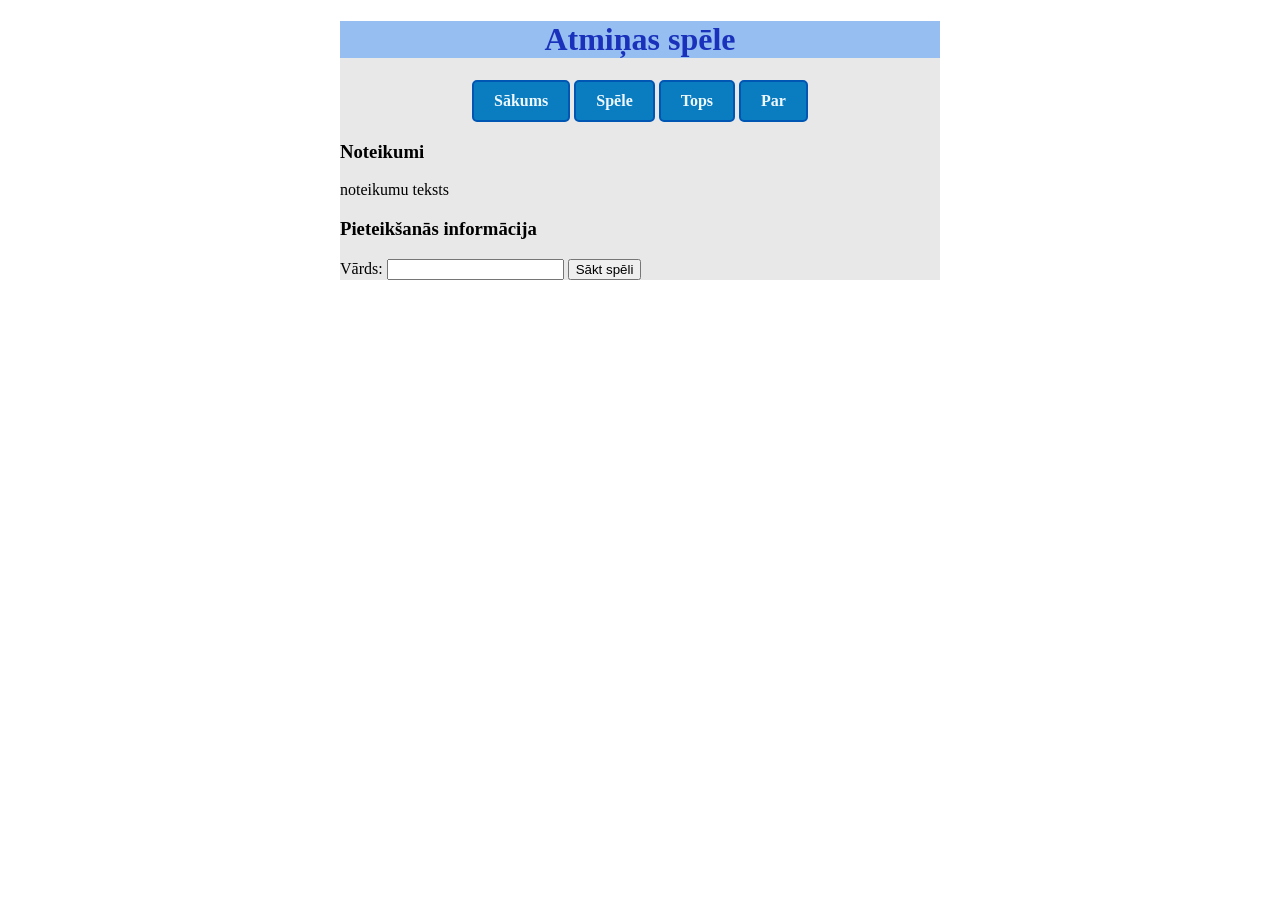
<file: index.html>
<!DOCTYPE html>
<html lang="lv">
<head>
    <meta charset="UTF-8">
    <meta name="viewport" content="width=device-width, initial-scale=1.0">
    <title>Atmiņas spēle</title>
    <link href="style.css" rel="stylesheet">
</head>
<body>
    <div class="ietvars"><!--pelēkais laukums-->
        <div class="galviene"><!--virsraksts un izvēlne-->
            <h1>Atmiņas spēle</h1>
            <ul>
                <li><a href="index.html">Sākums</a></li>
                <li><a href="game.html">Spēle</a></li>
                <li><a href="tops.html">Tops</a></li>
                <li><a href="about.html">Par</a></li>
            </ul>
  
        </div><!-- aizver virsraksts un izvēlne-->
        <div class="saturs"><!--saturs-->
            <h3>Noteikumi</h3>
            <p>noteikumu teksts</p>
            <h3>Pieteikšanās informācija</h3>
            <label>Vārds:</label>
            <input id="vards">
            <button onclick="saktSpeli()">Sākt spēli</button>
        </div><!--aizver saturs-->

    </div><!-- aizver pelēkais laukums-->
    <script src="sakums.js"></script>
    
</body>
</html>
</file>
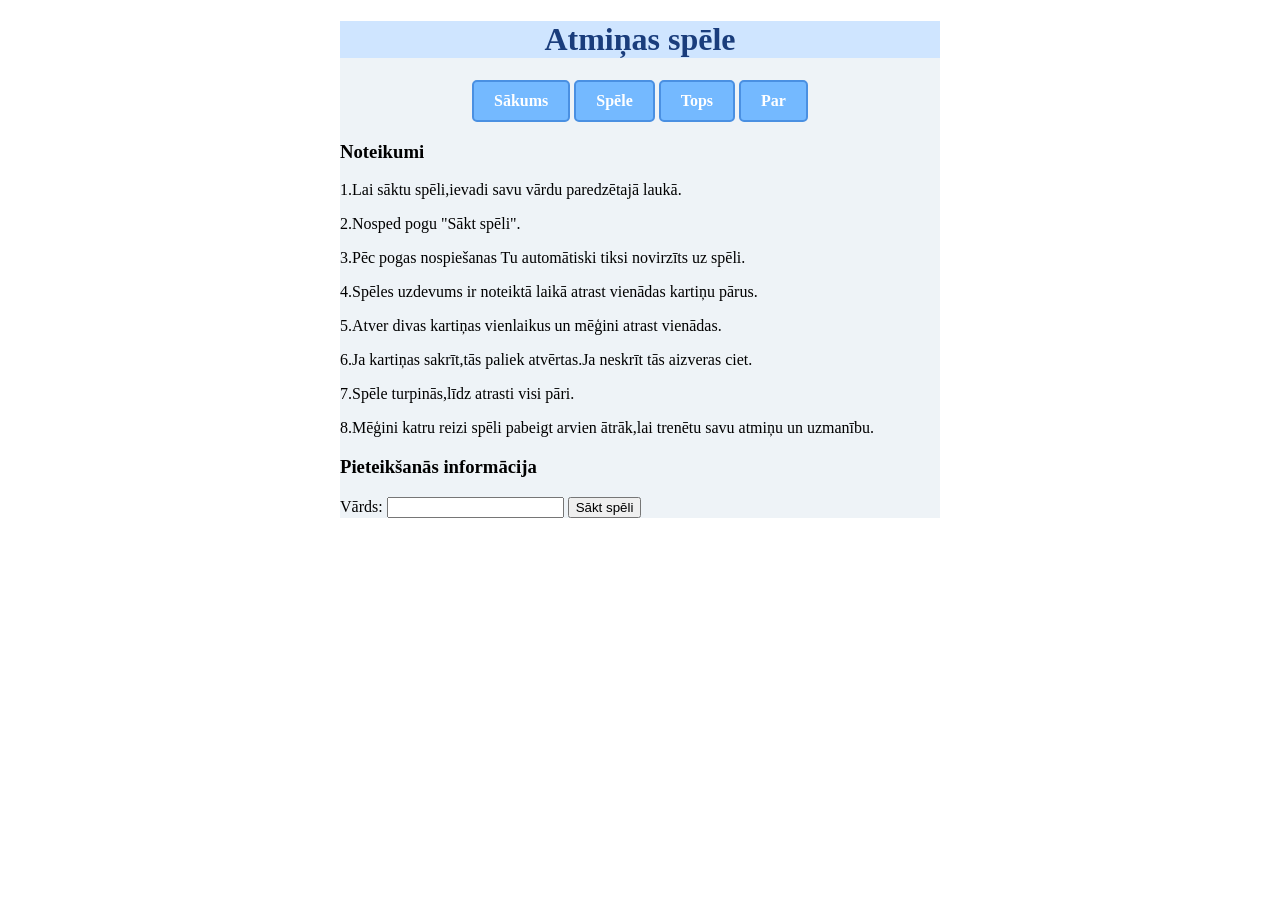
<file: templates/index.html>
<!DOCTYPE html>
<html lang="lv">
<head>
    <meta charset="UTF-8">
    <meta name="viewport" content="width=device-width, initial-scale=1.0">
    <title>Atmiņas spēle</title>
    <link href="/static/style.css" rel="stylesheet">
</head>
<body>
    <div class="ietvars"><!--pelekais laukums-->
        <div class="galviene"><!--virsraksts un izvēlne-->
            <h1>Atmiņas spēle</h1>
            <ul>
                <li><a href="/">Sākums</a></li>
                <li><a href="/spele">Spēle</a></li>
                <li><a href="/tops">Tops</a></li>
                <li><a href="/par">Par</a></li>
            </ul>

        </div><!--aizver virsraksts un izvēlne-->
        <div class="saturs"><!--saturs-->
            <h3>Noteikumi</h3>
            <p>1.Lai sāktu spēli,ievadi savu vārdu paredzētajā laukā.<div class=""></div></p>
            <p>2.Nosped pogu "Sākt spēli".</p>
            <p>3.Pēc pogas nospiešanas Tu automātiski tiksi novirzīts uz spēli.</p>
            <p>4.Spēles uzdevums ir noteiktā laikā atrast vienādas kartiņu pārus.</p>
            <p>5.Atver divas kartiņas vienlaikus un mēģini atrast vienādas.</p>
            <p>6.Ja kartiņas sakrīt,tās paliek atvērtas.Ja neskrīt tās aizveras ciet.</p>
            <p>7.Spēle turpinās,līdz atrasti visi pāri.</p>
            <p>8.Mēģini katru reizi spēli pabeigt arvien ātrāk,lai trenētu savu atmiņu un uzmanību.</p>
            <h3>Pieteikšanās informācija</h3>
            <label>Vārds:</label>
            <input id="vards">
            <button onclick="saktSpeli()">Sākt spēli</button>
        </div><!--aizver saturs-->

    </div><!--aizver pelekais laukums-->
    <script src="/static/sakums.js"></script>
    
</body>
</html>
</file>
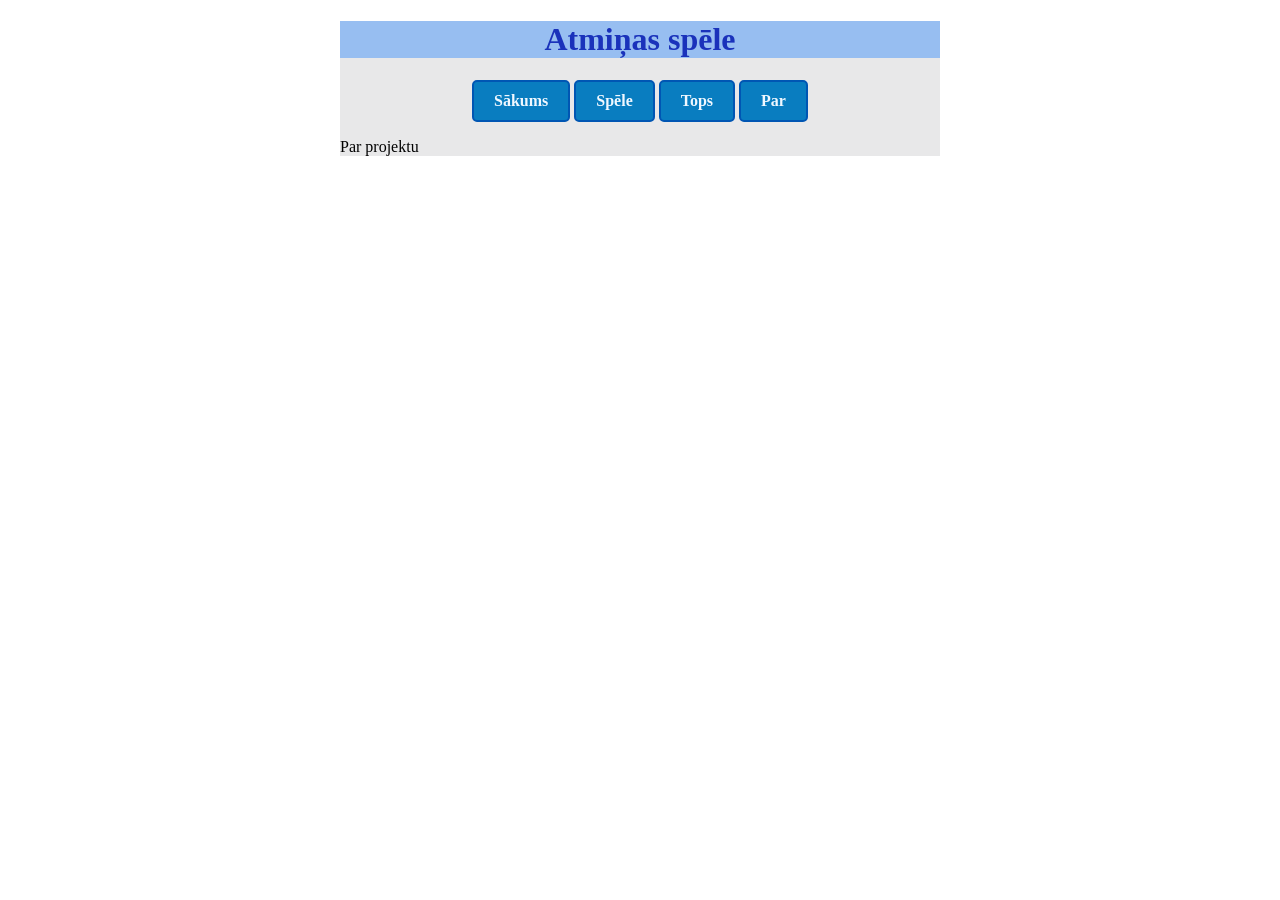
<file: about.html>
<!DOCTYPE html>
<html lang="lv">
<head>
    <meta charset="UTF-8">
    <meta name="viewport" content="width=device-width, initial-scale=1.0">
    <title>Atmiņas spēle</title>
    <link href="style.css" rel="stylesheet">
</head>
<body>
    <div class="ietvars"><!--pelēkais laukums-->
        <div class="galviene"><!--virsraksts un izvēlne-->
            <h1>Atmiņas spēle</h1>
            <ul>
                <li><a href="index.html">Sākums</a></li>
                <li><a href="game.html">Spēle</a></li>
                <li><a href="tops.html">Tops</a></li>
                <li><a href="about.html">Par</a></li>
            </ul>
  
        </div><!-- aizver virsraksts un izvēlne-->
        <div class="saturs"><!--saturs-->
            Par projektu
        </div><!--aizver saturs-->

    </div><!-- aizver pelēkais laukums-->
    
</body>
</html>
</file>
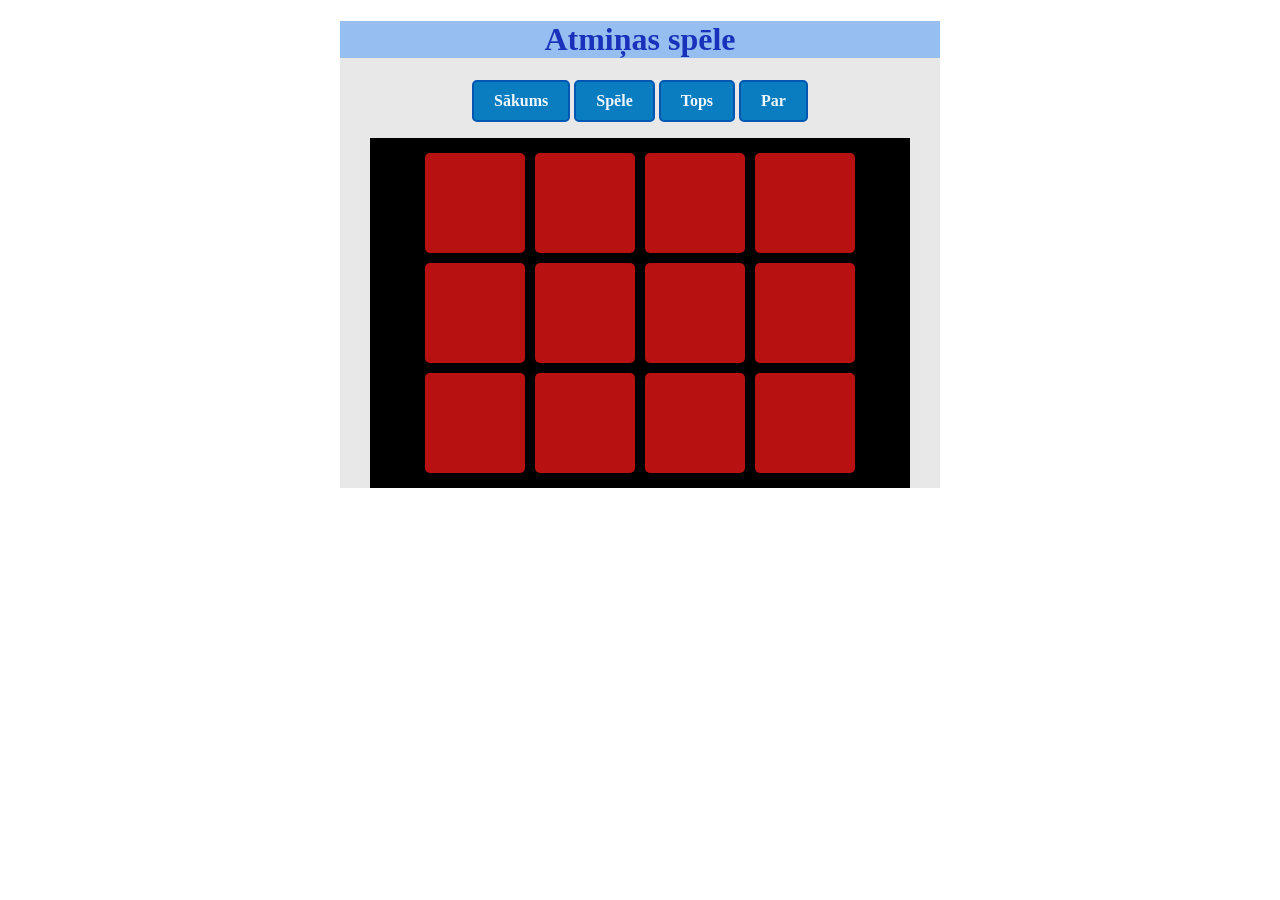
<file: game.html>
<!DOCTYPE html>
<html lang="lv">
<head>
    <meta charset="UTF-8">
    <meta name="viewport" content="width=device-width, initial-scale=1.0">
    <title>Atmiņas spēle</title>
    <link href="style.css" rel="stylesheet">
</head>
<body>
    <div class="ietvars"><!--pelēkais laukums-->
        <div class="galviene"><!--virsraksts un izvēlne-->
            <h1>Atmiņas spēle</h1>
            <ul>
                <li><a href="index.html">Sākums</a></li>
                <li><a href="game.html">Spēle</a></li>
                <li><a href="tops.html">Tops</a></li>
                <li><a href="about.html">Par</a></li>
            </ul>
  
        </div><!-- aizver virsraksts un izvēlne-->
        <div class="saturs"><!--saturs-->
            <div class="spēles_lauk"><!--spēles laukums-->
                <div class="Bloks">
                    <div></div>
                </div>
                <div class="Bloks">
                    <div></div>
                </div>
                <div class="Bloks">
                    <div></div>
                </div>
                <div class="Bloks">
                    <div></div>
                </div>
                <div class="Bloks">
                    <div></div>
                </div>
                <div class="Bloks">
                    <div></div>
                </div>
                <div class="Bloks">
                    <div></div>
                </div>
                <div class="Bloks">
                    <div></div>
                </div>
                <div class="Bloks">
                    <div></div>
                </div>
                <div class="Bloks">
                    <div></div>
                </div>
                <div class="Bloks">
                    <div></div>
                </div>
                <div class="Bloks">
                    <div></div>
                </div>

                
            </div><!--aizver speles laukumu-->
        </div><!--aizver saturs-->

    </div><!-- aizver pelēkais laukums-->
    <script src="spele.js"></script>
    
</body>
</html>
</file>
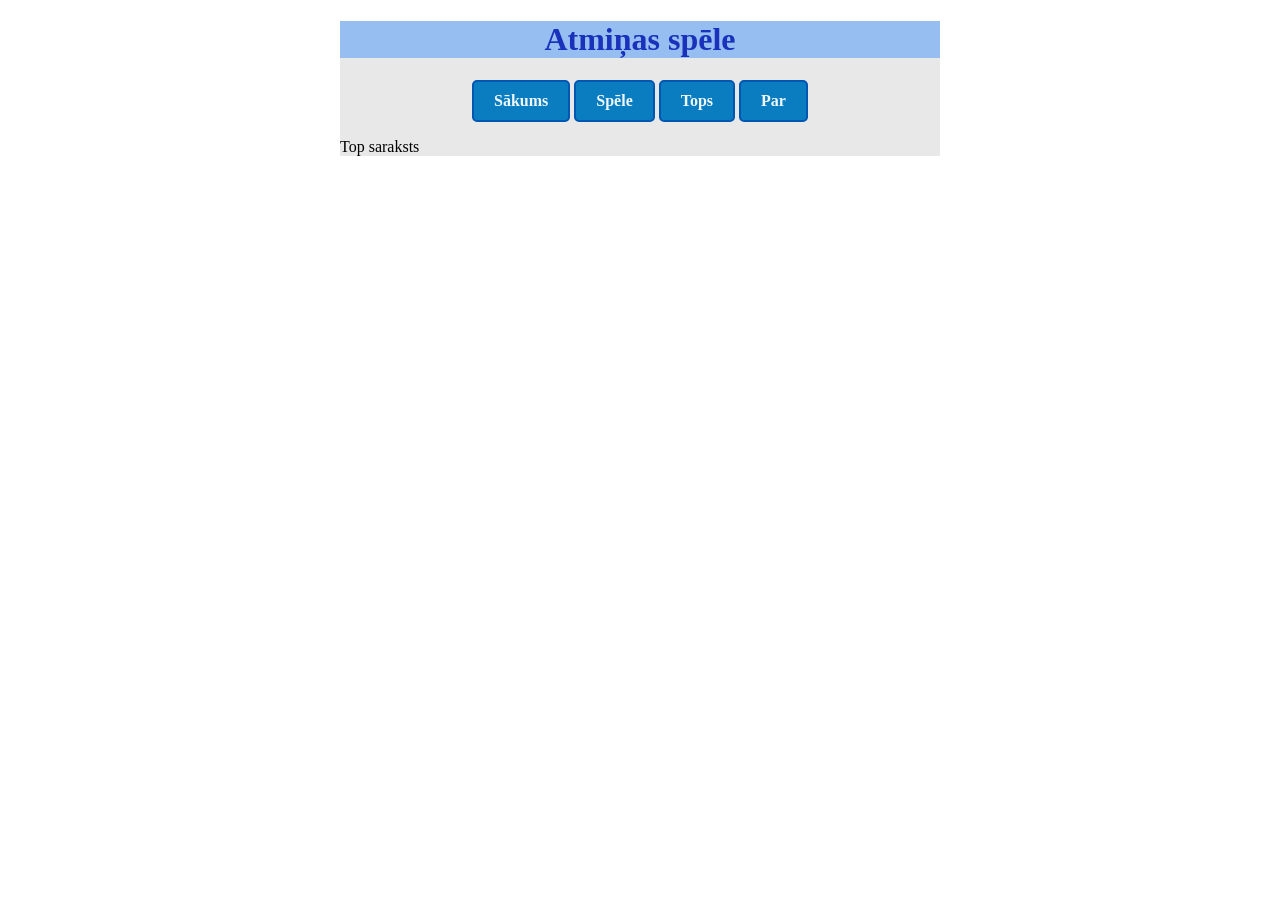
<file: tops.html>
<!DOCTYPE html>
<html lang="lv">
<head>
    <meta charset="UTF-8">
    <meta name="viewport" content="width=device-width, initial-scale=1.0">
    <title>Atmiņas spēle</title>
    <link href="style.css" rel="stylesheet">
</head>
<body>
    <div class="ietvars"><!--pelēkais laukums-->
        <div class="galviene"><!--virsraksts un izvēlne-->
            <h1>Atmiņas spēle</h1>
            <ul>
                <li><a href="index.html">Sākums</a></li>
                <li><a href="game.html">Spēle</a></li>
                <li><a href="tops.html">Tops</a></li>
                <li><a href="about.html">Par</a></li>
            </ul>
  
        </div><!-- aizver virsraksts un izvēlne-->
        <div class="saturs"><!--saturs-->
            Top saraksts
        </div><!--aizver saturs-->

    </div><!-- aizver pelēkais laukums-->
    
</body>
</html>
</file>
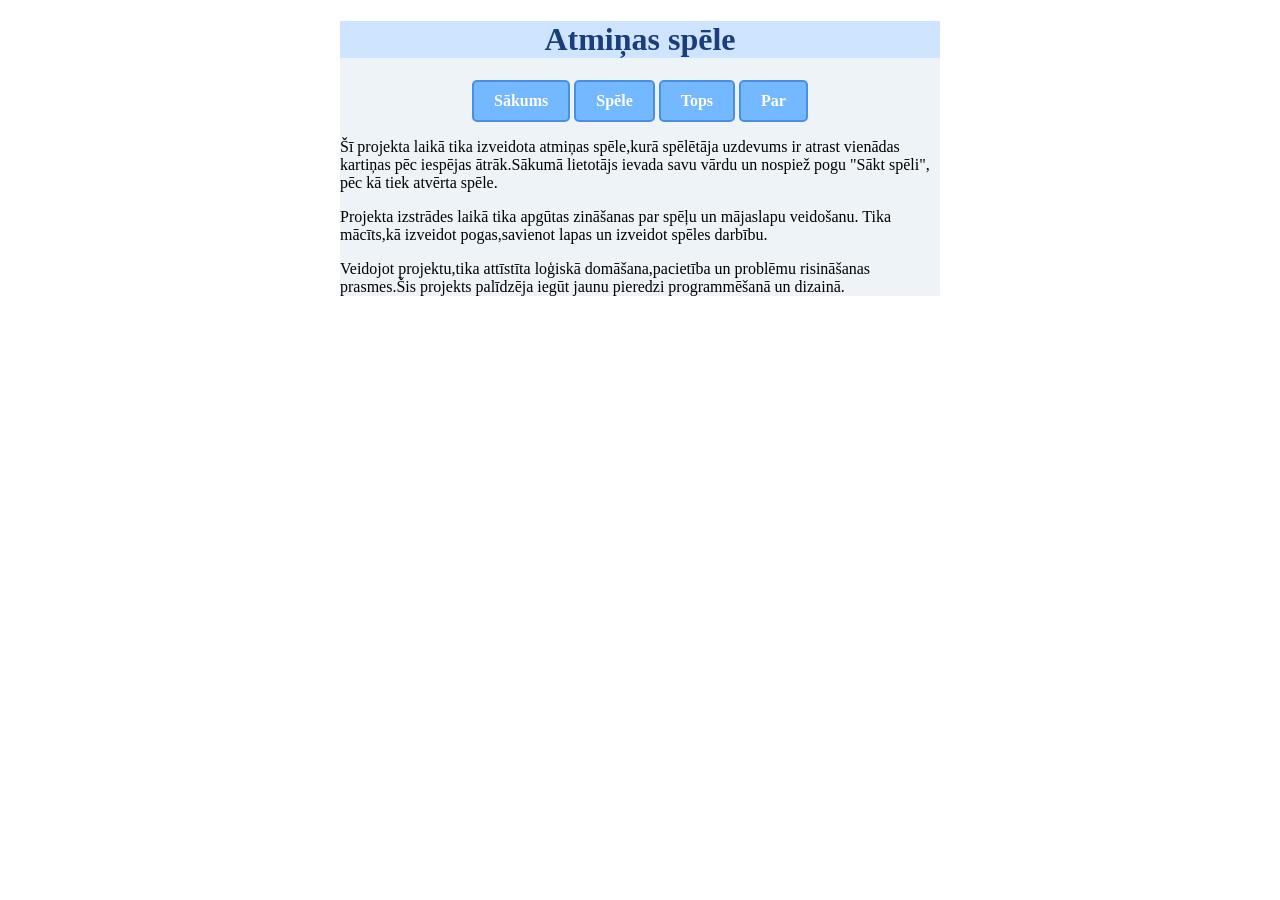
<file: templates/about.html>
<!DOCTYPE html>
<html lang="lv">
<head>
    <meta charset="UTF-8">
    <meta name="viewport" content="width=device-width, initial-scale=1.0">
    <title>Atmiņas spēle</title>
    <link href="/static/style.css" rel="stylesheet">
</head>
<body>
    <div class="ietvars"><!--pelekais laukums-->
        <div class="galviene"><!--virsraksts un izvēlne-->
            <h1>Atmiņas spēle</h1>
            <ul>
                <li><a href="/">Sākums</a></li>
                <li><a href="/spele">Spēle</a></li>
                <li><a href="/tops">Tops</a></li>
                <li><a href="/par">Par</a></li>
            </ul>

        </div><!--aizver virsraksts un izvēlne-->
        <div class="saturs"><!--saturs-->
           <p> Šī projekta laikā tika izveidota atmiņas spēle,kurā spēlētāja uzdevums ir atrast vienādas kartiņas
            pēc iespējas ātrāk.Sākumā lietotājs ievada savu vārdu un nospiež pogu "Sākt spēli",
            pēc kā tiek atvērta spēle.</p>

            <p>Projekta izstrādes laikā tika apgūtas zināšanas par spēļu un mājaslapu veidošanu.
            Tika mācīts,kā izveidot pogas,savienot lapas un izveidot spēles darbību.</p>

            <p>Veidojot projektu,tika attīstīta loģiskā domāšana,pacietība un problēmu risināšanas
                prasmes.Šis projekts palīdzēja iegūt jaunu pieredzi programmēšanā un dizainā.
            </p>

        </div><!--aizver saturs-->

    </div><!--aizver pelekais laukums-->
    
</body>
</html>
</file>
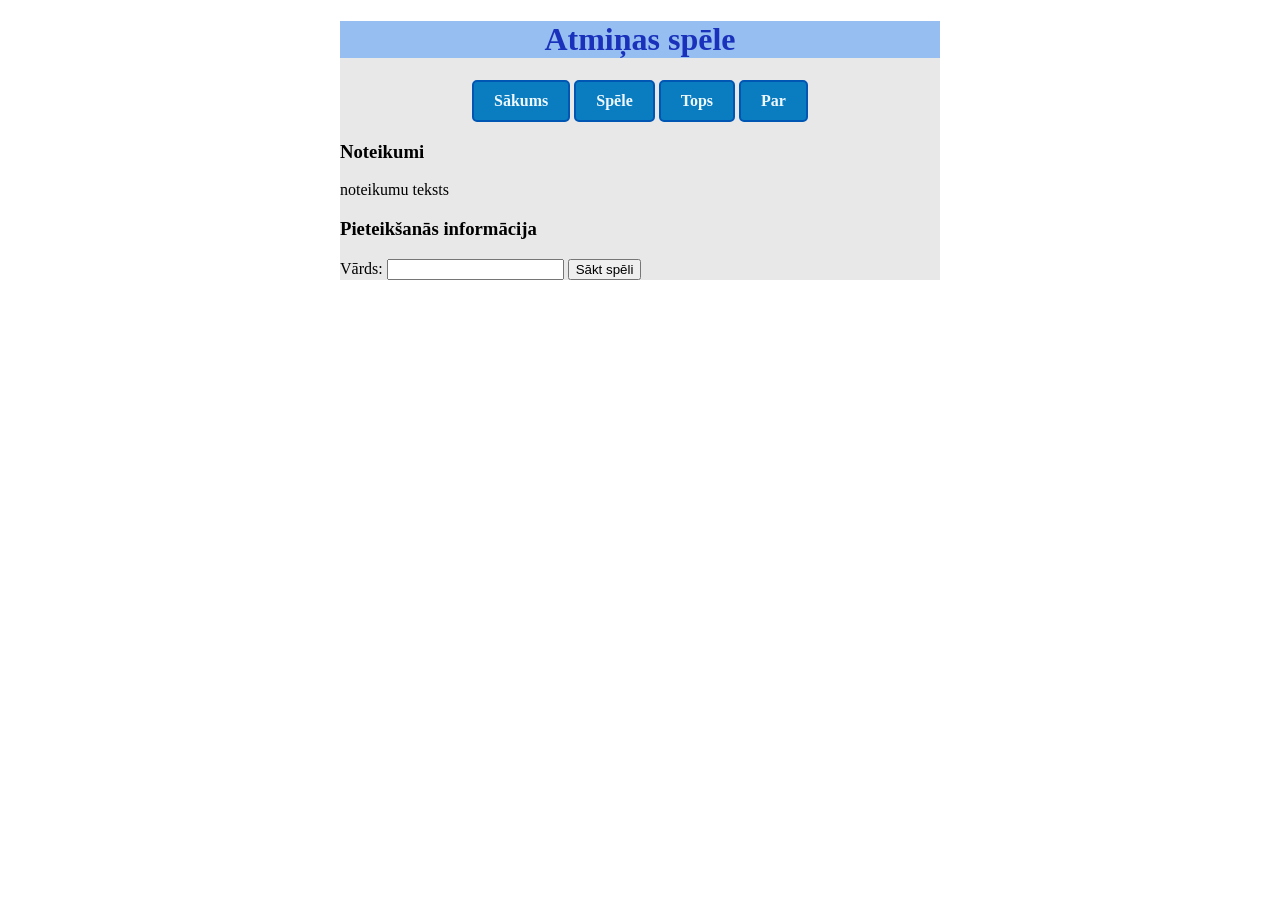
<file: templates/game.html>
<!DOCTYPE html>
<html lang="lv">
<head>
    <meta charset="UTF-8">
    <meta name="viewport" content="width=device-width, initial-scale=1.0">
    <title>Atmiņas spēle</title>
    <link href="/static/style.css" rel="stylesheet">
</head>
<body>
    <div class="ietvars"><!--pelekais laukums-->
        <div class="galviene"><!--virsraksts un izvēlne-->
            <h1>Atmiņas spēle</h1>
            <ul>
                <li><a href="/">Sākums</a></li>
                <li><a href="/spele">Spēle</a></li>
                <li><a href="/tops">Tops</a></li>
                <li><a href="/par">Par</a></li>
            </ul>

        </div><!--aizver virsraksts un izvēlne-->
        <div class="saturs"><!--saturs-->
            <div class="hud">
                <p><b>Spēlētājs:</b> <span id="vardsHUD"></span></p>
                <p><b>Klikšķi:</b> <span id="klikski">0</span> &nbsp; | &nbsp; <b>Laiks:</b> <span id="laiks">00:00</span></p>
            </div>
            <div class="speles_lauk"><!--speles laukums-->
                <div class="bloks">
                    <div></div>
                </div>
                <div class="bloks">
                    <div></div>
                </div>
                <div class="bloks">
                    <div></div>
                </div>
                <div class="bloks">
                    <div></div>
                </div>
                <div class="bloks">
                    <div></div>
                </div>
                <div class="bloks">
                    <div></div>
                </div>
                <div class="bloks">
                    <div></div>
                </div>
                <div class="bloks">
                    <div></div>
                </div>
                <div class="bloks">
                    <div></div>
                </div>
                <div class="bloks">
                    <div></div>
                </div>
                <div class="bloks">
                    <div></div>
                </div>
                <div class="bloks">
                    <div></div>
                </div>

            </div><!--aizver speles laukums-->
        </div><!--aizver saturs-->

    </div><!--aizver pelekais laukums-->
    <script src="/static/spele.js"></script>
    
</body>
</html>
</file>
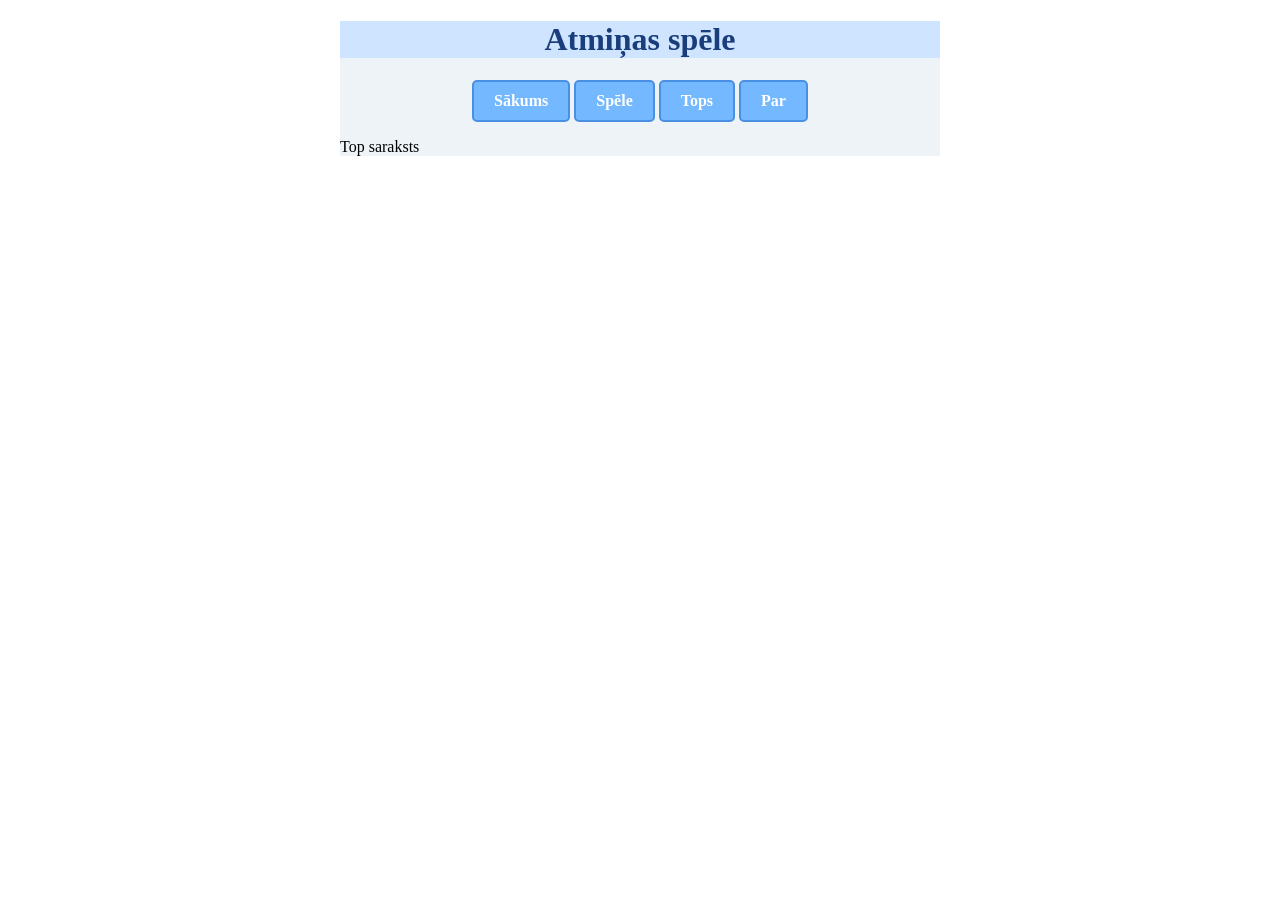
<file: templates/top.html>
<!DOCTYPE html>
<html lang="lv">
<head>
    <meta charset="UTF-8">
    <meta name="viewport" content="width=device-width, initial-scale=1.0">
    <title>Atmiņas spēle</title>
    <link href="/static/style.css" rel="stylesheet">
</head>
<body>
    <div class="ietvars"><!--pelekais laukums-->
        <div class="galviene"><!--virsraksts un izvēlne-->
            <h1>Atmiņas spēle</h1>
            <ul>
                <li><a href="/">Sākums</a></li>
                <li><a href="/spele">Spēle</a></li>
                <li><a href="/tops">Tops</a></li>
                <li><a href="/par">Par</a></li>
            </ul>

        </div><!--aizver virsraksts un izvēlne-->
        <div class="saturs"><!--saturs-->
            Top saraksts
        </div><!--aizver saturs-->

    </div><!--aizver pelekais laukums-->
    
</body>
</html>
</file>
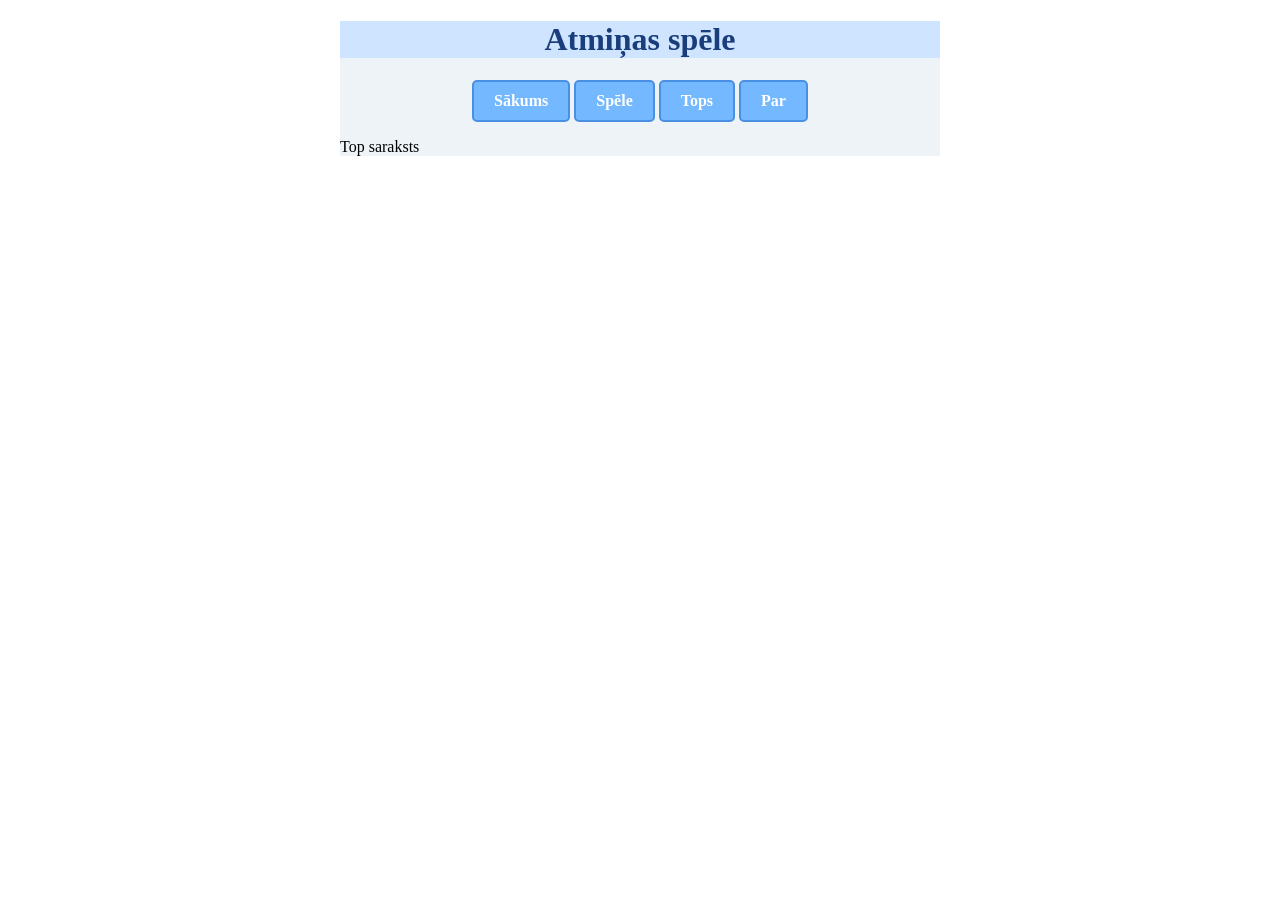
<file: templates/tops.html>
<!DOCTYPE html>
<html lang="lv">
<head>
    <meta charset="UTF-8">
    <meta name="viewport" content="width=device-width, initial-scale=1.0">
    <title>Atmiņas spēle</title>
    <link href="/static/style.css" rel="stylesheet">
</head>
<body>
    <div class="ietvars"><!--pelēkais laukums-->
        <div class="galviene"><!--virsraksts un izvēlne-->
            <h1>Atmiņas spēle</h1>
            <ul>
                <li><a href="/">Sākums</a></li>
                <li><a href="/spele">Spēle</a></li>
                <li><a href="/tops">Tops</a></li>
                <li><a href="/par">Par</a></li>
            </ul>
  
        </div><!-- aizver virsraksts un izvēlne-->
        <div class="saturs"><!--saturs-->
            Top saraksts
        </div><!--aizver saturs-->

    </div><!-- aizver pelēkais laukums-->
    
</body>
</html>
</file>
<file: style.css>
.ietvars {
    width: 600px;
    margin-left: auto;
    margin-right: auto;
    background: rgb(232, 232, 233);
}

h1{
    text-align: center;
    background: rgb(151, 190, 241);
    color: rgb(26, 50, 187);
}

ul {
    text-align: center;
    padding: 0px;

}

li {
    display: inline-block;
}

.spēles_lauk {
     background: rgb(0, 0, 0);
     width: 520px;
     justify-content: center;
     margin: auto;
     padding: 10px;
     display: flex;
     flex-wrap: wrap;
}

.Bloks{
    background: rgb(184, 17, 17);
    width: 100px;
    height: 100px;
    align-items: center;
    justify-content: center;
    margin: 5px;
    font-size: 45px;
    display: flex;
    border-radius: 5px;
}

a {
    text-decoration: none;
    display: inline-block;
    padding: 10px 20px;
    font-size: 16px;
    font-weight: bold;
    text-align: center;
    background-color: rgb(9, 125, 192);
    color: aliceblue;
    border: 2px solid #0056b3 ;
    border-radius: 5px;
    transition: background-color 0.3s; transform: 0.2s;
}

a:hover{
    background-color: #0056b3;
    transform: scale(1.05);
}

a:active{
    background-color: #007bff;
    color: aquamarine;
    transform: scale(1.05);

}
</file>
<file: static/style.css>
.ietvars {
    width: 600px;
    margin-left: auto;
    margin-right: auto;
    background: #eef3f7;
}

h1 {
    text-align: center;
    background: #cfe5ff;
    color: #1a3d7c;
}

ul {
    text-align: center;
    padding: 0px;
}

li {
    display: inline-block;
}

.speles_lauk {
    background: #dbe7f3;
    width: 520px;
    justify-content: center;
    margin: auto;
    padding: 10px;
    display: flex;
    flex-wrap: wrap;
}

.bloks {
    background: #ff7675;
    width: 100px;
    height: 100px;
    align-items: center;
    justify-content: center;
    margin: 5px;
    font-size: 45px;
    display: flex;
    border-radius: 5px;
}
.atverts {
    background: #55efc4;
}

a {
    text-decoration: none;
    display: inline-block;
    padding: 10px 20px;
    font-size: 16px;
    font-weight: bold;
    text-align: center;
    background-color: #74b9ff;
    color: white;
    border: 2px solid #4a90e2;
    border-radius: 5px;
    transition: background-color 0.3s, transform 0.2s;
}

a:hover {
    background-color:  #4a90e2;
    transform: scale(1.05);
}

a:active {
    background-color: #74b9ff;
    color: #dff9fb;
    transform: scale(1.05);
}
</file>
